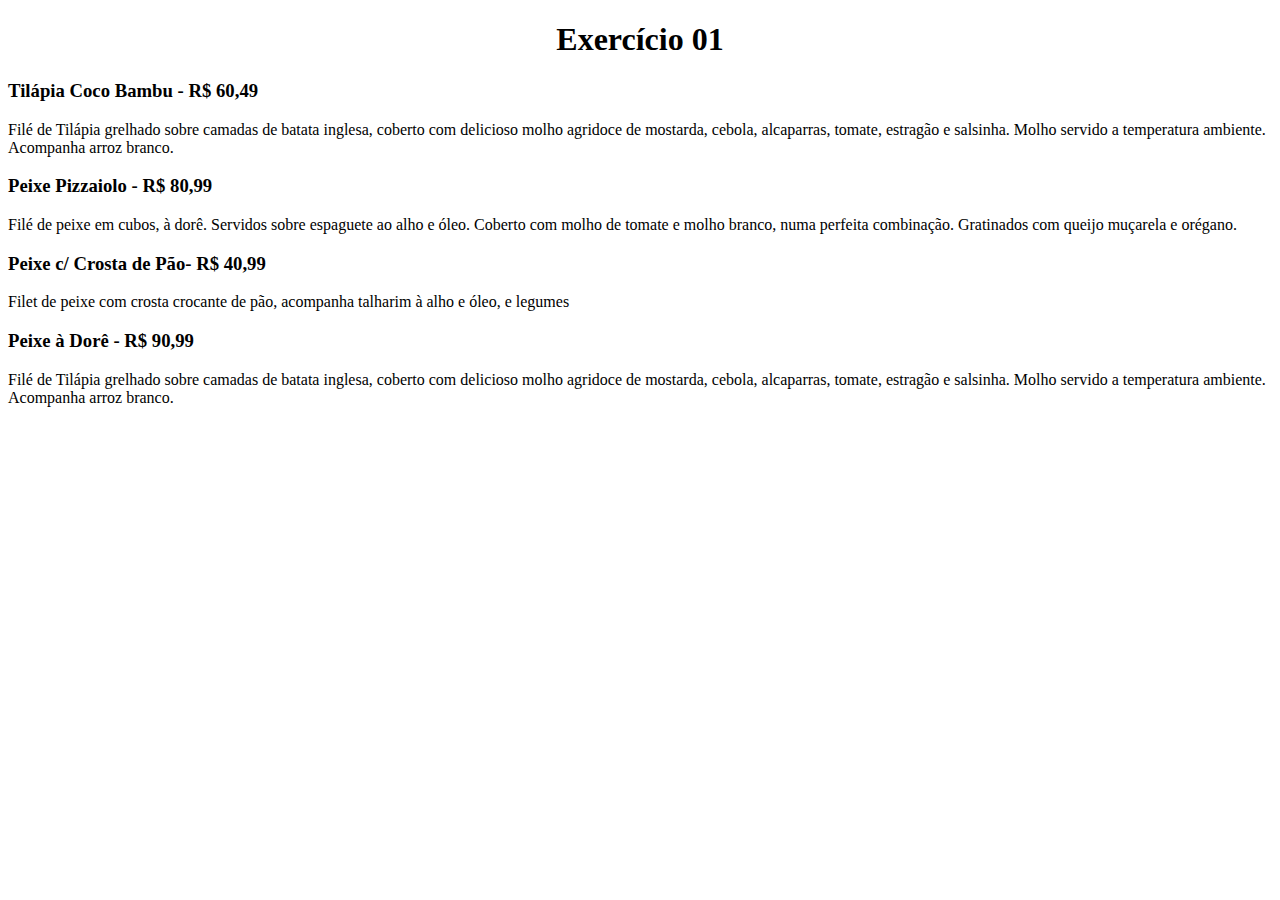
<file: ex-01/index.html>
<!DOCTYPE html>
<html lang="pt-br">

<head>
  <meta charset="UTF-8" />
  <meta name="viewport" content="width=device-width, initial-scale='1.0'" />
  <meta http-equiv="X-UA-Compatible" content="ie=edge" />
  <title>Exercício 01</title>
  <link rel="stylesheet" href="css/styles.css" />
</head>

<body>
  <h1>Exercício 01</h1>
  <div>
    <h3>
      Tilápia Coco Bambu - R$ 60,49
    </h3>
    <p>

      Filé de Tilápia grelhado sobre camadas de batata inglesa, coberto com delicioso molho agridoce de mostarda,
      cebola, alcaparras, tomate, estragão e salsinha. Molho servido a temperatura ambiente. Acompanha arroz branco.

    </p>
  </div>
  <div>
    <h3>
      Peixe Pizzaiolo - R$ 80,99
    </h3>
    <p>
      Filé de peixe em cubos, à dorê. Servidos sobre espaguete ao alho e óleo. Coberto com molho de tomate e molho
      branco, numa perfeita combinação. Gratinados com queijo muçarela e orégano.

    </p>
  </div>
  <div>
    <h3>
      Peixe c/ Crosta de Pão- R$ 40,99

    </h3>
    <p>
      Filet de peixe com crosta crocante de pão, acompanha talharim à alho e óleo, e legumes
    </p>
  </div>
  <div>
    <h3>
      Peixe à Dorê - R$ 90,99
    </h3>
    <p>
      Filé de Tilápia grelhado sobre camadas de batata inglesa, coberto com delicioso molho agridoce de mostarda,
      cebola, alcaparras, tomate, estragão e salsinha. Molho servido a temperatura ambiente. Acompanha arroz branco.

    </p>
  </div>
</body>

</html>
</file>
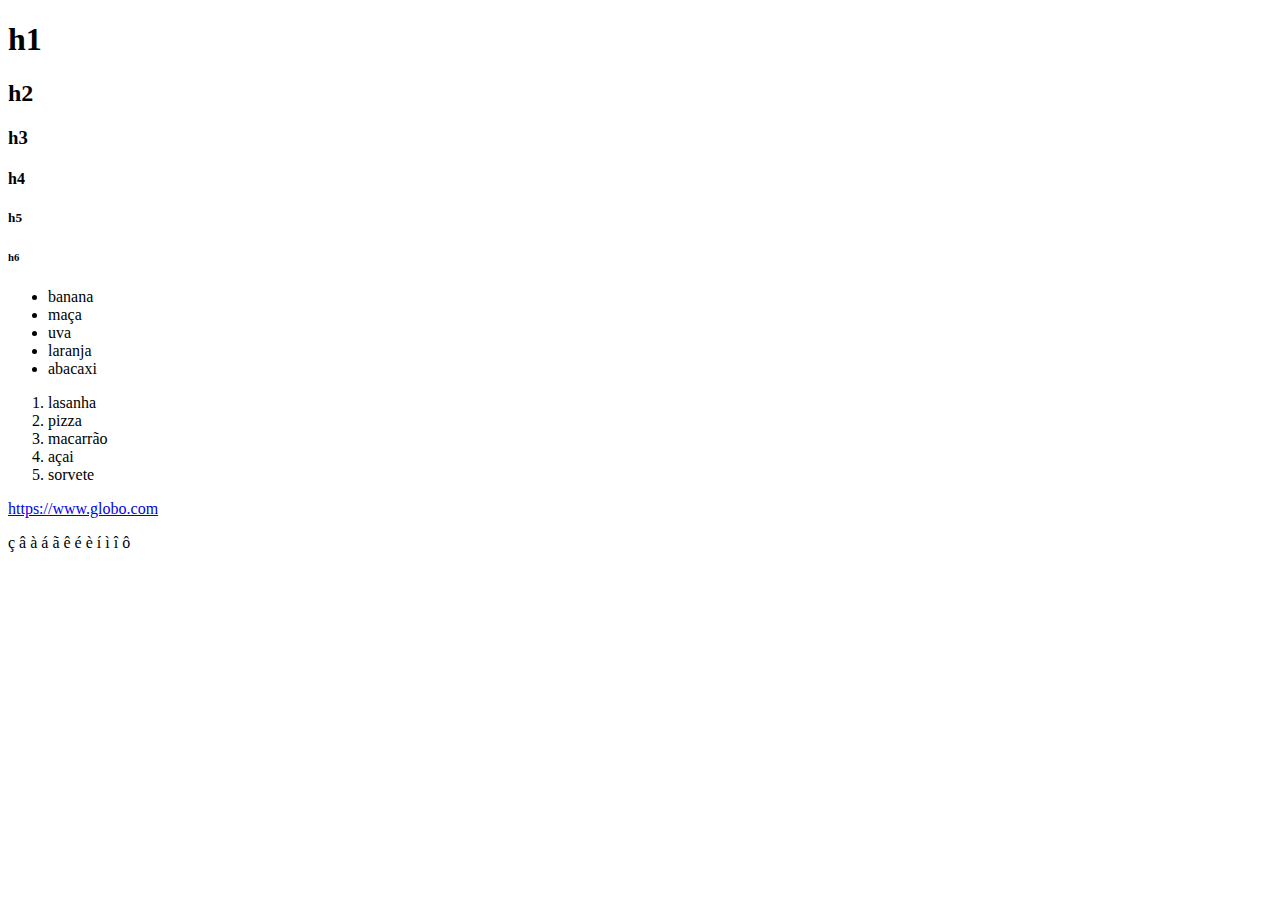
<file: ex-02/index.html>
<!DOCTYPE html>
<html lang="pt-br">
  <head>
    <meta name="viewport" content="width=device-width, initial-scale='1.0'" />
    <meta http-equiv="X-UA-Compatible" content="ie=edge" />
    <title>Exercicio 02</title>
  </head>
  <body>
    <h1>
      h1
    </h1>
    <h2>
      h2
    </h2>
    <h3>
      h3
    </h3>
    <h4>
      h4
    </h4>
    <h5>
      h5
    </h5>
    <h6>
      h6
    </h6>
    <ul>
      <li>
        banana
      </li>
      <li>
        maça
      </li>
      <li>
        uva
      </li>
      <li>
        laranja
      </li>
      <li>
        abacaxi
      </li>
    </ul>
    <ol>
      <li>
        lasanha
      </li>
      <li>
        pizza
      </li>
     <li>
       macarrão
      </li> 
      <li>
        açai
      </li>
      <li>
        sorvete
      </li>
    </ol>
    <a href="https://www.globo.com/">https://www.globo.com</a>
    
<p>
    ç â à á ã ê é è í ì î ô
</p>
  </body>
</html>
</file>
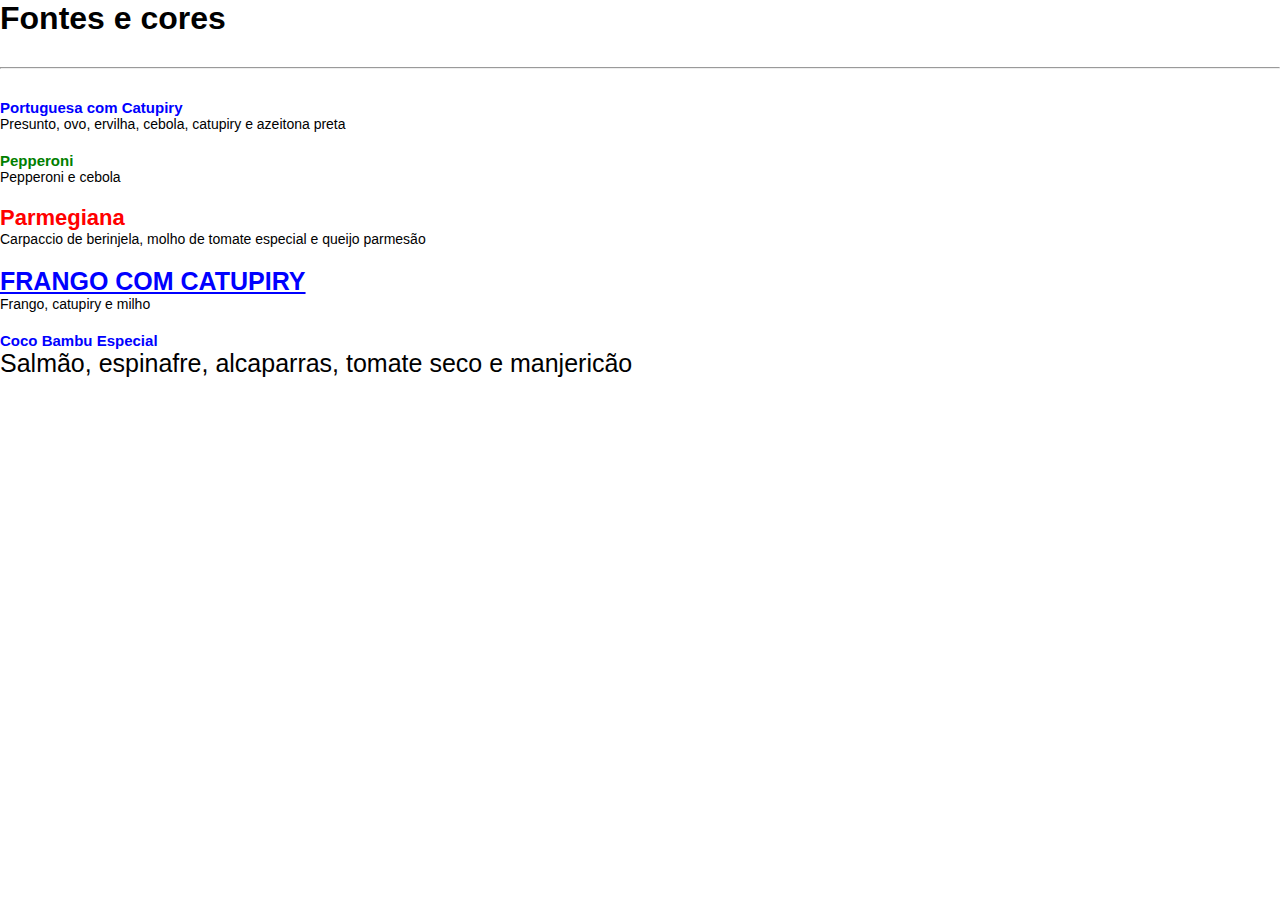
<file: ex-03/index.html>
<!DOCTYPE html>
<html lang="pt-br">

<head>
  <meta charset="UTF-8" />
  <meta name="viewport" content="width=device-width, initial-scale='1.0'" />
  <meta http-equiv="X-UA-Compatible" content="ie=edge" />
  <title>Exercicío 03</title>
  <link rel="stylesheet" href="css/styles.css" />
</head>

<body>
  <h1>
    Fontes e cores
  </h1>
  <hr>
  <div>
    <h3 class="tudo-juntos">
      Portuguesa com Catupiry
    </h3>
    <p class="boa">
      Presunto, ovo, ervilha, cebola, catupiry e azeitona preta
    </p>
  </div>
  <div>
    <h3 class="verde">
      Pepperoni
    </h3>
    <p class="boa">
      Pepperoni e cebola
    </p> 
  </div>
  <div>
    <h3 class="vermelho"> 
      Parmegiana
    </h3>
    <p class="boa">
      Carpaccio de berinjela, molho de tomate especial e queijo parmesão

    </p>
  </div>
  <div>
    <h3 class="tudo-juntos-2">
      Frango com Catupiry
    </h3>
    <p class="boa">
      Frango, catupiry e milho
    </p>
  </div>
  <div>
    <h3 class="tudo-juntos">
      Coco Bambu Especial
    </h3>
    <p class="todos">
      Salmão, espinafre, alcaparras, tomate seco e manjericão

    </p>
  </div>
</body>

</html>
</file>
<file: ex-01/css/styles.css>
h1 {
text-align: center;
}
</file>
<file: ex-03/css/styles.css>
* {
    margin: 0;
    font-family: sans-serif;
}
h1, hr {
    margin-bottom: 30px;
}

.tudo-juntos {
    color: blue;
 margin-top: 20px;  
 font-size: 15px; 
}
.verde { 
    color: green;
    margin-top: 20px;
    font-size: 15px;
}
.vermelho {
    color: red;
    margin-top: 20px;
    font-size: 22px;
}
.tudo-juntos-2 {
    color: blue;
    margin-top:20px;
    text-decoration: underline;
    text-transform: uppercase;
    font-size: 25px;
}

    .todos {
        font-size: 25px;
    }
    .boa {
        font-size: 14px;
    }
</file>
